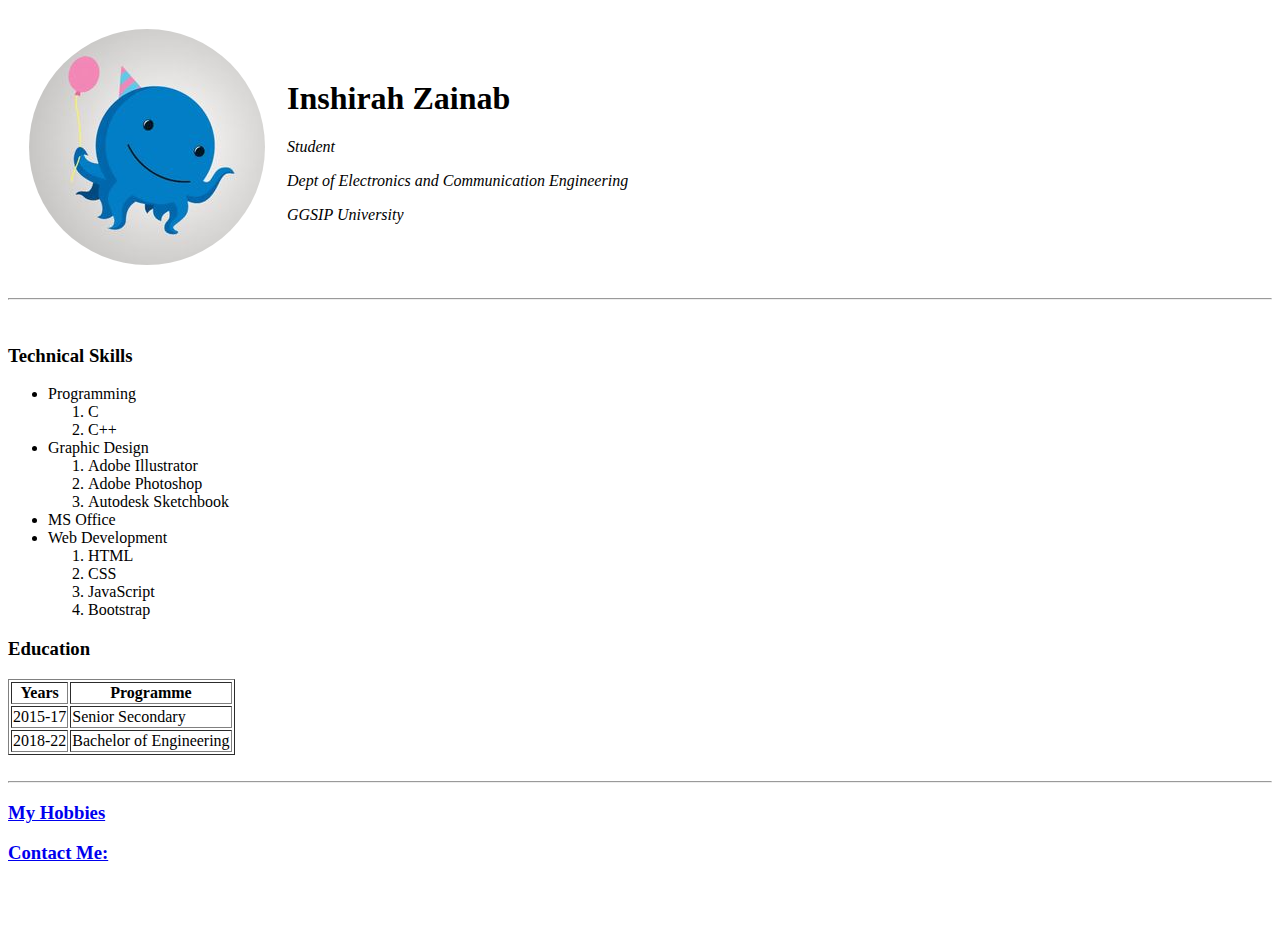
<file: index.html>
<!DOCTYPE html>
<html lang="en" dir="ltr">

<head>
  <meta charset="utf-8">
  <meta name="description" content="Personal website">
  <meta name="author" content="Inshirah Zainab">
  <title>🌺 Inshirah's Personal Site </title>
        <link rel="stylesheet" href="C:\Users\temp\Desktop\Web Dev\html personal site\css\styles.css">

</head>

<body>

  <table cellspacing="20">
    <tr>
      <td><img src="circle-cropped.png" alt=""> </td>
      <td> <h1>Inshirah Zainab</h1>
      <p><i>Student </i></p>
      <p><i>Dept of Electronics and Communication Engineering</i></p>
      <p><i>GGSIP University</i></p>

      </td>
    </tr>
  </table>

  <hr>

   <br>
  <h3><b>Technical Skills</b></h3>
  <ul>
    <li>Programming</li>
        <ol>
          <li>C </li>
          <li>C++</li>
        </ol>
    <li>Graphic Design</li>
       <ol>
         <li>Adobe Illustrator</li>
         <li>Adobe Photoshop</li>
         <li>Autodesk Sketchbook</li>
       </ol>
    <li>MS Office</li>
    <li>Web Development</li>
    <ol>
      <li> HTML </li>
      <li> CSS </li>
      <li>JavaScript</li>
      <li>Bootstrap</li>
      
    </ol>
  </ul>


  <h3><b>Education</b></h3>
  <table border="1">
    <thead>
      <tr>
        <th>Years</th>
        <th>Programme</th>
      </tr>
    </thead>
    <tbody>
      <tr>
        <td>2015-17</td>
        <td>  Senior Secondary</td>
      </tr>
      <tr>
        <td>2018-22</td>
        <td>  Bachelor of Engineering</td>
      </tr>
    </tbody>
  </table>
  <br>
  <hr>

  <h3><b><a href="hobbies.html"> My Hobbies</a></b></h3>


   <h3><b> <a href="contact.html"> Contact Me: </a></b></h3>
    <br><br>




</body>
</html>
</file>
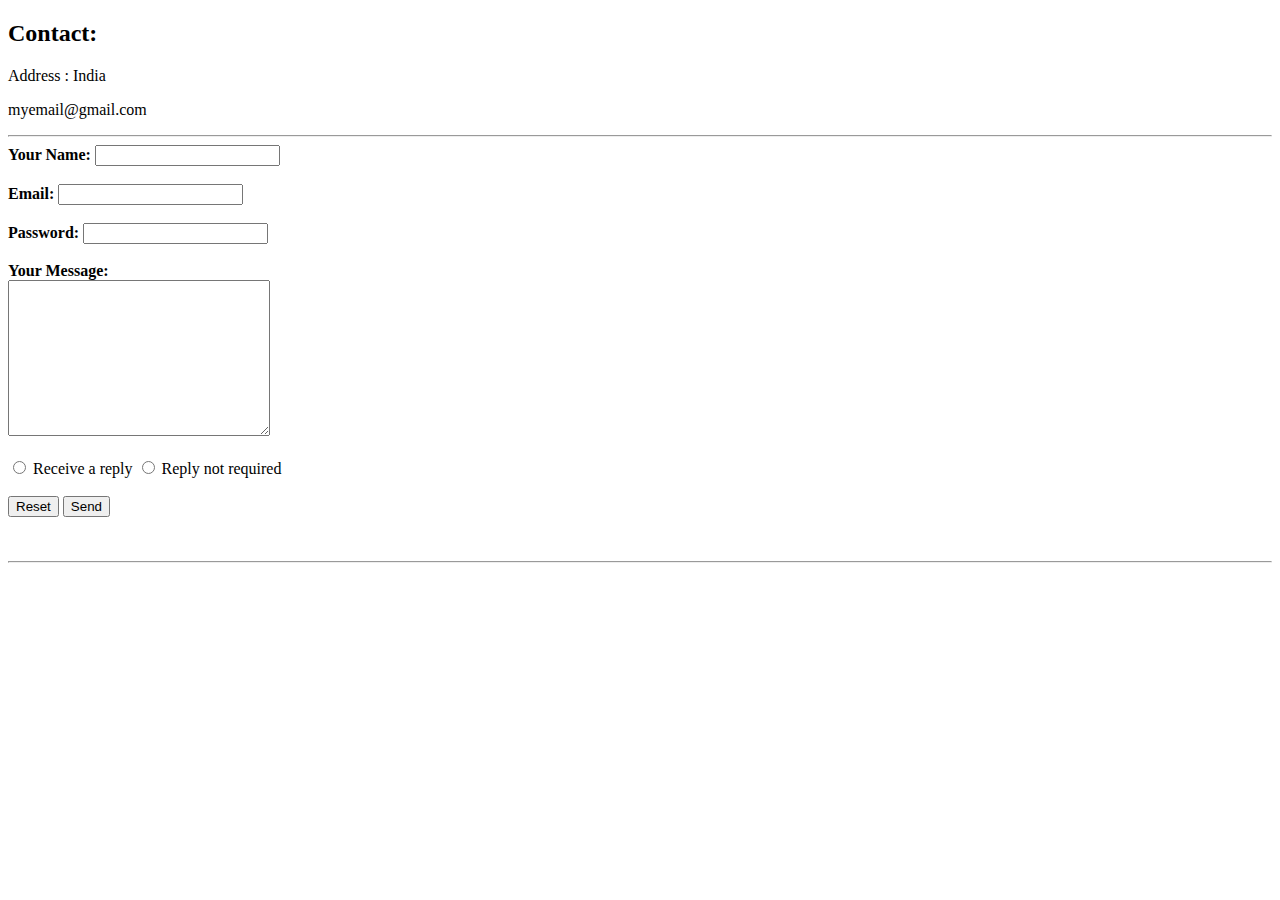
<file: contact.html>
<!DOCTYPE html>
<html lang="en" dir="ltr">
  <head>
    <meta charset="utf-8">
    <title>Contact Me</title>
      <link rel="stylesheet" href="C:\Users\temp\Desktop\Web Dev\html personal site\css\styles.css">

  </head>
  <body>
    <h2>Contact:</h2>
    <p>Address : India</p>
    <p>myemail@gmail.com</p>
    <hr>

    <form class="" action="index.html" method="post">
     <label> <b>Your Name:</b></label>
     <input type="text" name="yourName" value=""><br><br>
     <label for=""><b>Email:</b></label>
     <input type="email" name="yourMail" value=""><br><br>
     <label for=""><b>Password:  </b></label>
     <input type="password" name="pwd" value=""><br><br>

     <label for=""><b>Your Message:</b></label><br>
     <textarea name="name" rows="10" cols="30"></textarea><br><br>


     <input type="radio" name="reply" value="Reply">
      <label for="">Receive a reply </label>
    <input type="radio" name="" value="">
    <label for="">Reply not required</label><br><br>

    <input type="reset" name="" value="Reset">
    <input type="submit" name="" value="Send">

    </form>

    <br><br><hr>

  </body>
</html>
</file>
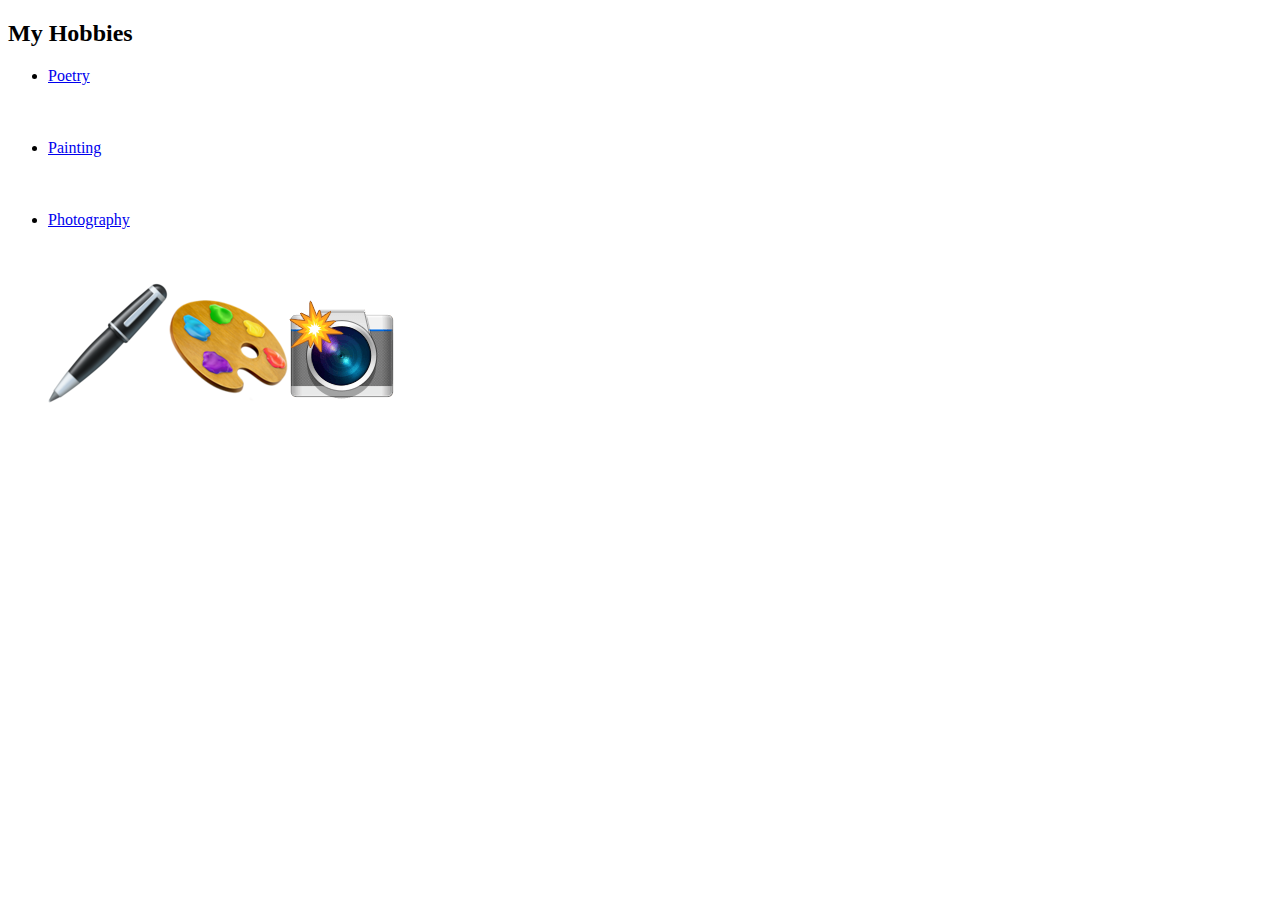
<file: hobbies.html>
<!DOCTYPE html>
<html lang="en" dir="ltr">
  <head>
    <meta charset="utf-8">
    <title>Hobbies</title>
      <link rel="stylesheet" href="C:\Users\temp\Desktop\Web Dev\html personal site\css\styles.css">


  </head>

  <body>
    <h2><b>My Hobbies</b></h2>
    <ul>
      <li><a href="https://www.google.com/search?q=poetry&oq=poetry&aqs=chrome..69i57j35i39j0l6.4183j0j7&sourceid=chrome&ie=UTF-8">Poetry</a></li><br>
      <br><br>
      <li><a href="https://www.google.com/search?q=Painting&safe=active&sxsrf=ALeKk03e7A2hYf__KvWkg0yLNWcSvwk1cA:1590909308750&tbm=isch&source=iu&ictx=1&fir=1uDGoZB3YCzhGM%253A%252C7-RCRLyL2frJ0M%252C_&vet=1&usg=AI4_-kTWtwaoLT5Vk-u8jVA4LqVC4Oqv7A&sa=X&ved=2ahUKEwib1d6Bx93pAhUK4nMBHWIyBNkQ9QEwAXoECAcQMg#imgrc=05b0qkn-mrr1eM">Painting</a></li><br>
      <br><br>
      <li><a href="https://www.google.com/search?q=photography&safe=active&sxsrf=ALeKk00vIgLvRUcf1LJmOGJ6UKZzybNY4g:1590909449899&source=lnms&tbm=isch&sa=X&ved=2ahUKEwih6IXFx93pAhWp6nMBHbu9CIUQ_AUoAXoECBAQAw&biw=1280&bih=814">Photography</a></li><br>
      <br><br>

      <table cellspacing="100 px">
        <tr>
          <img class="emo circular hover" src="pen2.png" alt="">
          <img class="emo circular" src="art.png" alt="">
          <img class="emo circular" src="camero.png" alt="">
        </tr>
      </table>

    </ul>
  </body>
</html>
</file>
